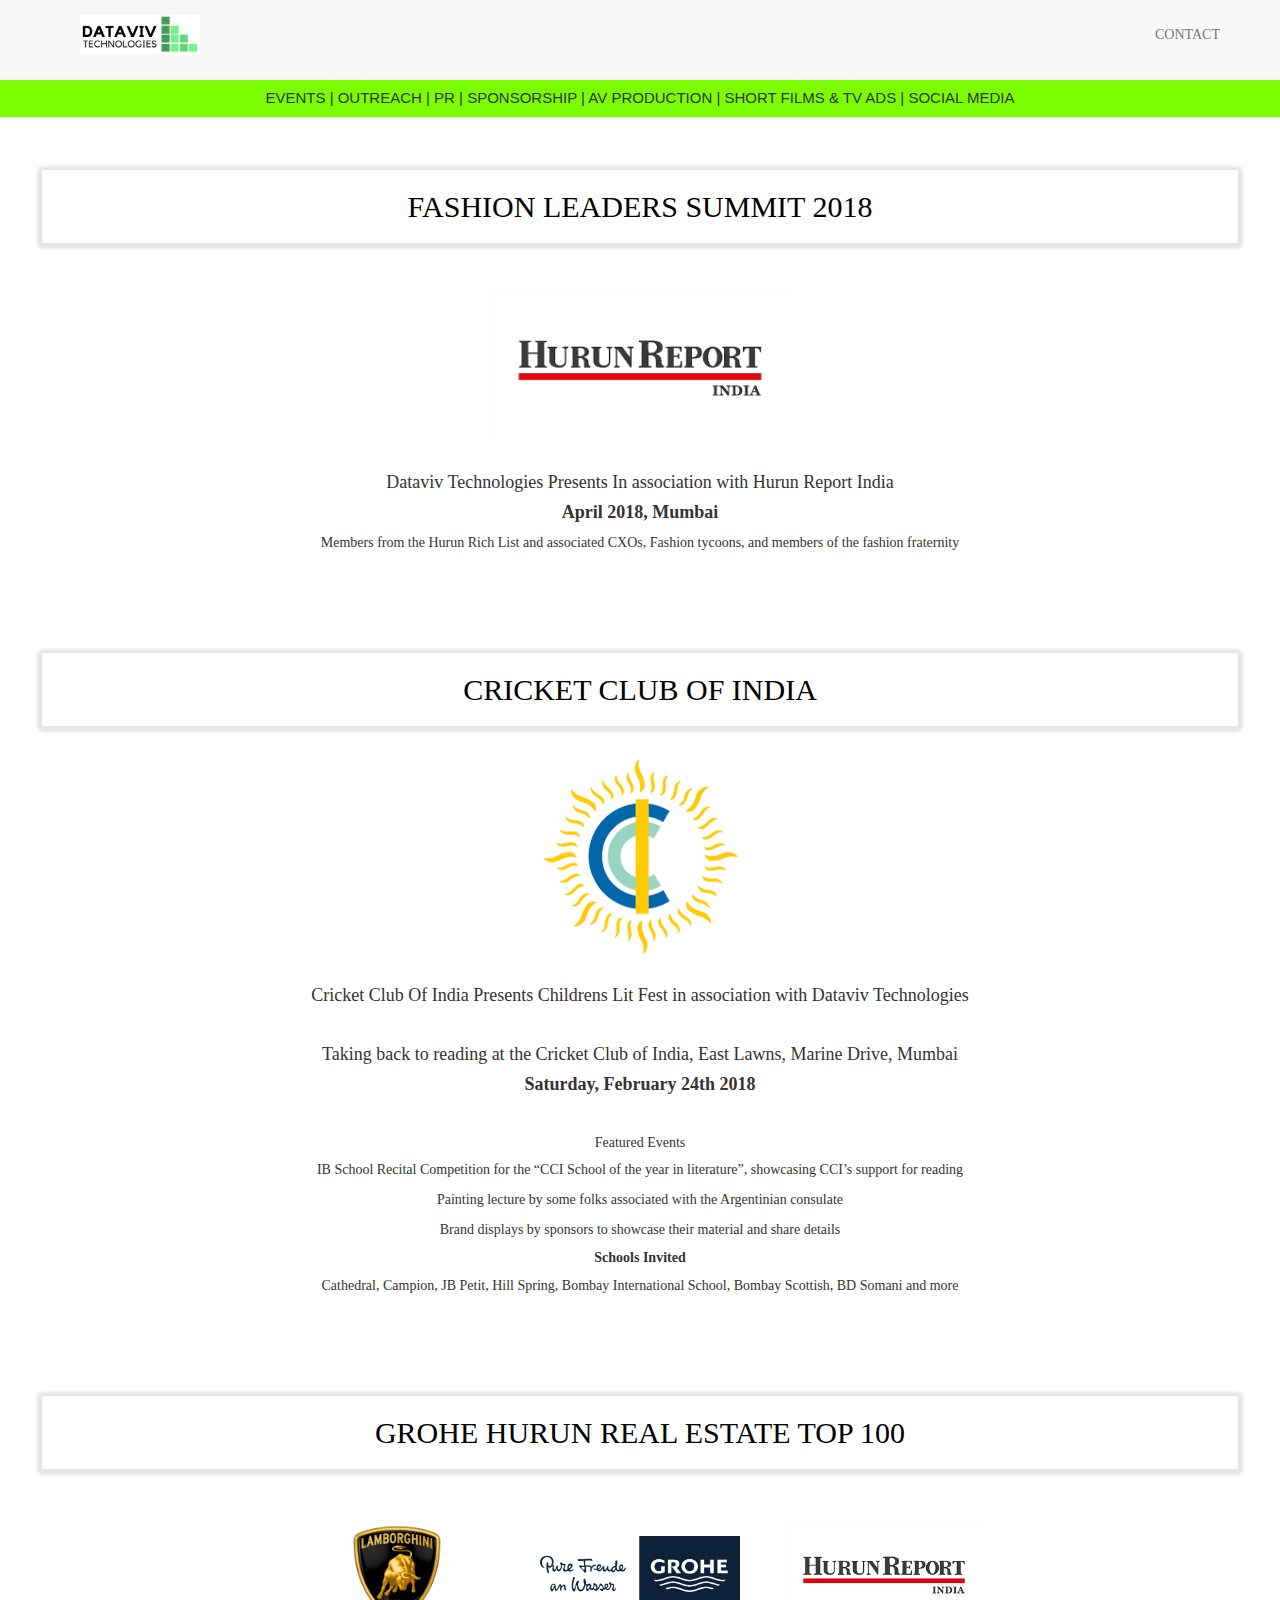
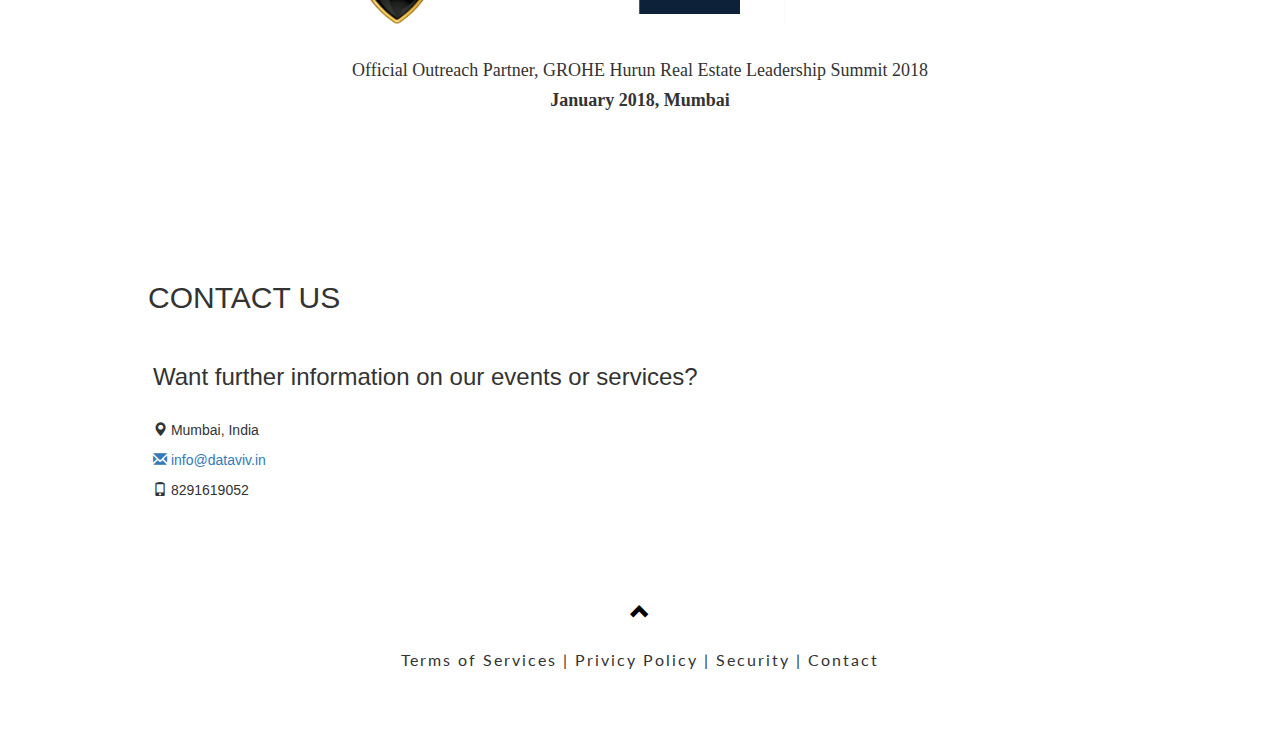
<file: index.html>
<!DOCTYPE html>
<html lang="en">
<head>
  
  <title>Dataviv Technologies</title>
         <link rel="stylesheet" type="text/css" href="styles.css" />
  <meta charset="utf-8">
  <meta name="viewport" content="width=device-width, initial-scale=1">
  <link rel="stylesheet" href="https://maxcdn.bootstrapcdn.com/bootstrap/3.3.7/css/bootstrap.min.css">
  <link href="https://fonts.googleapis.com/css?family=Montserrat" rel="stylesheet" type="text/css">
  <link href="https://fonts.googleapis.com/css?family=Lato" rel="stylesheet" type="text/css">
  <script src="https://ajax.googleapis.com/ajax/libs/jquery/3.1.1/jquery.min.js"></script>
  <script src="https://maxcdn.bootstrapcdn.com/bootstrap/3.3.7/js/bootstrap.min.js"></script>

<!--   <link rel="shortcut icon" type="image/png" href="images/dataviv.png"/> -->



   

</head>
<body id="myPage" data-spy="scroll" data-target=".navbar" data-offset="60">

<nav class="navbar navbar-default navbar-fixed-top">
  <div class="container">
     
    <div class="navbar-header">
      <button type="button" class="navbar-toggle" data-toggle="collapse" data-target="#myNavbar">
        <span class="icon-bar"></span>
                           
      </button>
      <div>

      <img src="images/dataviv.png" class="image-size">  
            </div>

   
    </div>
    <div class="collapse navbar-collapse" id="myNavbar">
      <ul class="nav navbar-nav navbar-right">
        
        <li><a href="#contact">CONTACT</a></li>
      </ul>
    </div>

  </div>
     <H2 style="text-align:center; padding:10px; margin:0px; padding-bottom:10px; font-size:15px; background:#7CFC00;"> Events | Outreach | PR | Sponsorship | AV Production | Short Films & TV ADS | Social Media</H2>
</nav>
 

<header style="width=80%;">

  
  <div class="fashion">

    <h2>FASHION LEADERS SUMMIT 2018</h2>
    <br>

    <img src="images/hurun.png" style="width: 300px;">
    <h4>Dataviv Technologies Presents In association with Hurun Report India</h4>

    <h4><strong>April 2018, Mumbai</strong></h4>



    <p>Members from the Hurun Rich List and associated CXOs, Fashion tycoons, and members of the fashion fraternity</p>



  </div>

  <div class="cci">

  <H2> Cricket Club Of India </h2>
    
  <img src="images/cci.png">
    
  <h4> Cricket Club Of India Presents Childrens Lit Fest in association with Dataviv Technologies </H4>
   
  <br>

  <h4>Taking back to reading at the Cricket Club of India, East Lawns, Marine Drive, Mumbai</h4>
  <h4><strong>Saturday, February 24th 2018</strong></h4>
  
  <br>

  <h5> Featured Events</h5>

    <p>IB School Recital Competition for the “CCI School of the year in literature”, showcasing CCI’s support for reading</p>


    <p>Painting lecture by some folks associated with the Argentinian consulate</p>


    <p>Brand displays by sponsors to showcase their material and share details</p>

  <h5><strong>Schools Invited</strong> </h5>

  <p> Cathedral, Campion, JB Petit, Hill Spring, Bombay International School, Bombay Scottish, BD Somani and more </p>

  </div>

  
  <div class="hurun">

  <H2>GROHE Hurun Real Estate Top 100</H2>
  <br>
  <!-- Images -->
  <div class="sponsors" > 
    <img src="images/lamborghini.png" style="width:200px;" >
    <img src="images/grohe.jpg" style="width:200px;" >
    <img src="images/hurun.png" style="width:200px;" >

  </div>

  <H4>Official Outreach Partner, GROHE Hurun Real Estate Leadership Summit 2018</H4>
  <h4><strong>January 2018, Mumbai</strong></h4>



 </header >
</div>

 <div style="width=80%;  text-align: center; ">


</div>

<!-- Image carosole for hurun leadership summit -->

<!-- <div class="container">
    <div class="row">
        <div id="myCarousel" class="carousel fdi-Carousel slide"> -->
            <!-- Carousel items -->
            <!-- <div class="carousel fdi-Carousel slide" id="eventCarousel" data-interval="0">
                <div class="carousel-inner onebyone-carosel" >
                    <div class="item active">
                      <div class="containerimg">
                        <div class="col-md-3">
                            <a href="#"><img src="images/adani.jpg" class="img-responsive"></a>
                            <div class="bottom-left"> <H1>Pranav Adani</H1><h2>Adani Realty</h2></div>
                        </div>

                      </div>
                    </div>
                    <div class="item">
                        <div class="containerimg">
                        <div class="col-md-3">
                            <a href="#"><img src="images/ajmera.jpg" class="img-responsive"></a>
                            <div class="bottom-left"> <H1>Dhaval Ajemra</H1><h2>Ajmera Realty</h2></div>
                        </div>
                        </div>
                    </div>
                    <div class="item">
                        <div class="containerimg">
                        <div class="col-md-3">
                            <a href="#"><img src="images/hiranandani.jpg" class="img-responsive center-block"></a>
                            <div class="bottom-left"> <H1>Niranjan Hiranandani</H1><h2>Hiranandani</h2></div>
                        </div>
                        </div>
                    </div>
                    <div class="item">
                        <div class="containerimg">
                        <div class="col-md-3">
                            <a href="#"><img src="images/john3.jpg" class="img-responsive center-block"></a>
                            <div class="bottom-left"> <H1>Paul John</H1><h2>The Paul Resort & Hotels</h2></div>
                        </div>
                        </div>
                    </div>
                    <div class="item">
                        <div class="containerimg">
                        <div class="col-md-3">
                            <a href="#"><img src="images/kumar.jpg" class="img-responsive center-block"></a>
                            <div class="bottom-left"> <H1>Sunil Kumar</H1><h2>Asset Homes</h2></div>
                        </div>
                        </div>
                    </div>
                    <div class="item">
                        <div class="containerimg">
                        <div class="col-md-3">
                            <a href="#"><img src="images/irani.jpeg" class="img-responsive center-block"></a>
                             <div class="bottom-left"> <H1>Boman Irani</H1><h2>Keystone Realtors</h2></div>
                        </div>
                        </div>
                    </div>
                    <div class="item">
                        <div class="containerimg">
                        <div class="col-md-3">
                            <a href="#"><img src="images/lodha.jpg" class="img-responsive center-block"></a>
                             <div class="bottom-left"> <H1>Abhishek Lodha</H1><h2>Lodha Developers</h2></div>
                        </div>
                        </div>
                    </div>
                    <div class="item">
                        <div class="containerimg">
                        <div class="col-md-3">
                            <a href="#"><img src="images/paranjape.jpg" class="img-responsive center-block"></a>
                             <div class="bottom-left"> <H1>Shashank Paranjape</H1><h2>Paranjape Schemes</h2></div>
                        </div>
                        </div>
                    </div>
                      <div class="item">
                          <div class="containerimg">
                        <div class="col-md-3">
                            <a href="#"><img src="images/piramal.jpeg" class="img-responsive center-block"></a>
                             <div class="bottom-left"> <H1>Anand Piramal</H1><h2>Piramal Realty</h2></div>
                        </div>
                          </div>
                    </div>
                      <div class="item">
                          <div class="containerimg">
                        <div class="col-md-3">
                            <a href="#"><img src="images/razack.jpg" class="img-responsive center-block"></a>
                           <div class="bottom-left"> <H1>Irfan Razack</H1><h2>Prestige Group</h2></div>
                        </div>
                          </div>
                    </div>
                
                      <div class="item">
                          <div class="containerimg">
                        <div class="col-md-3">
                            <a href="#"><img src="images/varma.jpg" class="img-responsive center-block"></a>
                             <div class="bottom-left"> <H1>Babulal Verma</H1><h2>Omkar Realtors</h2></div>
                          
                        </div>
                          </div>
                    </div>
                </div>
           
            </div> -->
            <!--/carousel-inner-->
<!--         </div><!--/myCarousel-->

        
<!--     </div>
</div> --> 

<div id="contact" class="container-fluid bg-grey" style="padding:20px; width:80%; margin-top: 50px;">
<H2>Contact us</H1>
  <div class="row" >

      <h3>Want further information on our events or services?</h3>
      <div style="padding-left:20px;">
      <p><span class="glyphicon glyphicon-map-marker"></span> Mumbai, India</p>
      <a href="mailto:info@dataviv.in?Subject=Dataviv%20inquiry" target="_top">
      <p><span class="glyphicon glyphicon-envelope"></span> info@dataviv.in</p></a>
      <p><span class="glyphicon glyphicon-phone"></span> 8291619052</p>
    </div>
    </div>
  
  </div>
</div>



<script type="text/javascript">
        $(document).ready(function () {
    $('#myCarousel').carousel({
        interval: 2000
    })
    $('.carousel-inner .item').each(function () {
        var next = $(this).next();
  if (!next.length) {
    next = $(this).siblings(':first');
  }
  next.children(':first-child').clone().appendTo($(this));
  
  for (var i=0;i<2;i++) {
    next=next.next();
    if (!next.length) {
      next = $(this).siblings(':first');
    }
    
    next.children(':first-child').clone().appendTo($(this));
  }
    });
});</script>


<footer class="container-fluid text-center">
  <a href="#myPage" title="To Top">
    <span class="glyphicon glyphicon-chevron-up"></span>
  </a>

  <p style="font: 400 16px Lato, sans-serif; letter-spacing: 2px; margin-top:20px;">Terms of Services | Privicy Policy | Security | Contact</p>

</footer>

<script>
$(document).ready(function(){
  // Add smooth scrolling to all links in navbar + footer link
  $(".navbar a, footer a[href='#myPage']").on('click', function(event) {
    // Make sure this.hash has a value before overriding default behavior
    if (this.hash !== "") {
      // Prevent default anchor click behavior
      event.preventDefault();

      // Store hash
      var hash = this.hash;

      // Using jQuery's animate() method to add smooth page scroll
      // The optional number (900) specifies the number of milliseconds it takes to scroll to the specified area
      $('html, body').animate({
        scrollTop: $(hash).offset().top
      }, 900, function(){
   
        // Add hash (#) to URL when done scrolling (default click behavior)
        window.location.hash = hash;
      });
    } // End if
  });
  
  $(window).scroll(function() {
    $(".slideanim").each(function(){
      var pos = $(this).offset().top;

      var winTop = $(window).scrollTop();
        if (pos < winTop + 600) {
          $(this).addClass("slide");
        }
    });
  });
})
</script>

</body>
</html>
</file>
<file: styles.css>
<style>
  body {
      font: 400 15px Lato, sans-serif;
      line-height: 1.8;
      padding: 6px 5px;
      color: #818181;
  }
  
  h2 {
      font-size: 24px;
      text-transform: uppercase;
      color: #303030;
      font-weight: 600;
      margin-bottom: 30px;
  }
  h3 {
    font-family: Lato, sans-serif;
      padding: 20px;
  }
  h4 {
      font-size: 19px;
      line-height: 1.375em;
      color: #303030;
      font-weight: 400;
      margin-bottom: 30px;
  }  


.carousel-inner.onebyone-carosel { margin: auto; width: 100%; }
.onebyone-carosel .active.left { left: -25.00%; }
.onebyone-carosel .active.right { left: 25.00%; }
.onebyone-carosel .next { left: 25.00%; }
.onebyone-carosel .prev { left: -25.00%; }

.col-md-3{
padding-top: 10px;
height: 200px;

}

.containerimg {
background-color: #000;



}

.bottom-left{
  
color: white;
background-color: black;

}

.bottom-left h1 {
    position: absolute;
    bottom: 20px;
    padding: 5px;
    background-color: #000;
    left: 20px;
    font-weight: 600;
    font-size: 12px;

} 

.bottom-left h2 {
    position: absolute;
    bottom: 0px;
    background-color: #000;
    padding: 5px;
    left: 20px;
      
    font-weight: 300;
    font-size: 10px;

} 

  footer .glyphicon {
      font-size: 20px;
      margin-bottom: 10px;
      color:black;
  }
    footer .glyphicon-map-marker {
      font-size: 20px;
      margin-bottom: 10px;
      color:black;
  }
  .slideanim {visibility:hidden;}
  .slide {
      animation-name: slide;
      -webkit-animation-name: slide;
      animation-duration: 1s;
      -webkit-animation-duration: 1s;
      visibility: visible;
  }
  @keyframes slide {
    0% {
      opacity: 0;
      transform: translateY(70%);
    } 
    100% {
      opacity: 1;
      transform: translateY(0%);
    }
  }
  @-webkit-keyframes slide {
    0% {
      opacity: 0;
      -webkit-transform: translateY(70%);
    } 
    100% {
      opacity: 1;
      -webkit-transform: translateY(0%);
    }
  }}
  @media screen and (max-width: 768px) {
    .col-sm-4 {
      text-align: center;
      margin: 25px 0;
    }
    .btn-lg {
        width: 100%;
        margin-bottom: 35px;
    }
  }
  @media screen and (max-width: 480px) {
    .logo {
        font-size: 150px;
    }
  }


  @import 'https://fonts.googleapis.com/css?family=Raleway';

html, body
{
    margin: 0px;
}


header
{
    font-family: Raleway;
    margin: 0 auto;
  padding: 5em 3em;
  text-align: center;
    background: #fff;
}

img{
  margin: 20px;
}


header h1{
    text-align: center;
  color: #000;
  padding: 40px;
font-weight: 200;
}

header h2{
  font-size: 30px;
  font-weight: 500;
  box-shadow: 0 1px 3px 5px rgba(0,0,0,0.1);
  margin-top: 100px;
  padding: 20px;
  color: #000;
  border-radius: 2px;

}

footer
{
    font-family: Raleway;
    margin: 0 auto;
  padding: 5em 3em;
  text-align: center;

}


header span
{
    color: #222;
}

footer span
{
  color: #AAA;
}

body {
    height:1000px;
    width:100%;
}

#header_nav {
    width:100%;
    height:100px;
    background-color:#d6d6d6;
    position:fixed;
    top:0;
    left:0;
}

div.container
{
    font-family: Raleway;
    margin: 0 auto;
  text-align: center;
  margin-top: 5px;
  padding: 5px;
}

.image-size {

  width: 120px;
  float: left;
  margin-top: 5px;
  margin-left: 20px;

}
</file>
